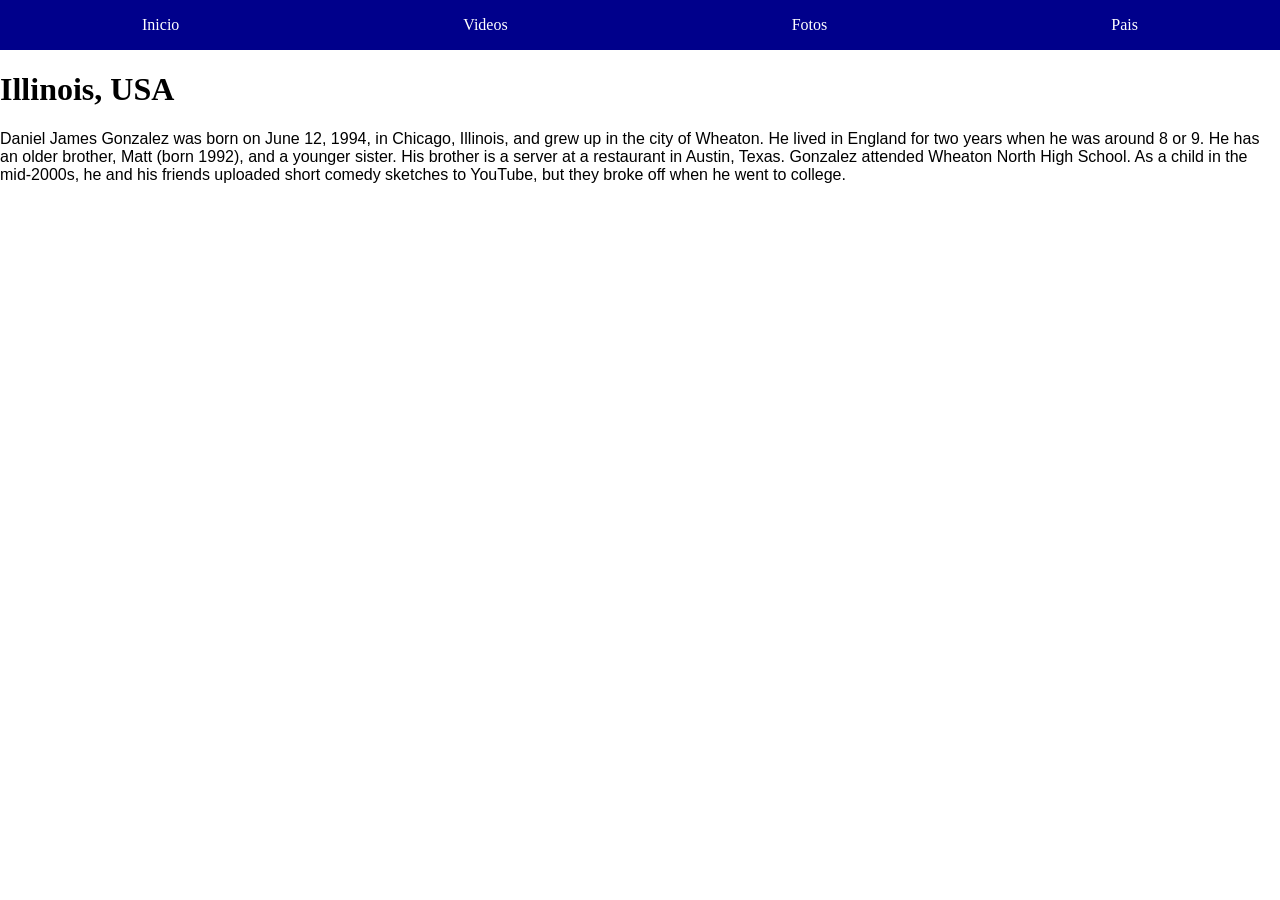
<file: pais.html>
<!DOCTYPE html>
<html>
<head>
  <meta charset="UTF-8">
  <meta name="viewport" content="width=device-width, initial-scale=1.0">
  <title>Pais</title>
  <!-- Link to the external CSS file -->
  <link rel="stylesheet" type="text/css" href="style.css">
</head>

<body>
<nav>
  <a href="index.html">Inicio</a>
  <a href="videos.html">Videos</a>
  <a href="fotos.html">Fotos</a>
  <a href="pais.html">Pais</a>
</nav>
<h1>Illinois, USA</h1>
<p>Daniel James Gonzalez was born on June 12, 1994, in Chicago, Illinois, and grew up in the city of Wheaton. He lived in England for two years when he was around 8 or 9. He has an older brother, Matt (born 1992), and a younger sister. His brother is a server at a restaurant in Austin, Texas. Gonzalez attended Wheaton North High School. As a child in the mid-2000s, he and his friends uploaded short comedy sketches to YouTube, but they broke off when he went to college.

<iframe src="https://www.google.com/maps/embed?pb=!1m18!1m12!1m3!1d6294223.364666658!2d-94.55475944048285!3d39.61929437474032!2m3!1f0!2f0!3f0!3m2!1i1024!2i768!4f13.1!3m3!1m2!1s0x880b2d386f6e2619%3A0x7f15825064115956!2sIllinois%2C%20EE.%20UU.!5e0!3m2!1ses-419!2spr!4v1771861491846!5m2!1ses-419!2spr" width="600" height="450" style="border:0;" allowfullscreen="" loading="lazy" referrerpolicy="no-referrer-when-downgrade"></iframe>

</body>
</html>
</file>
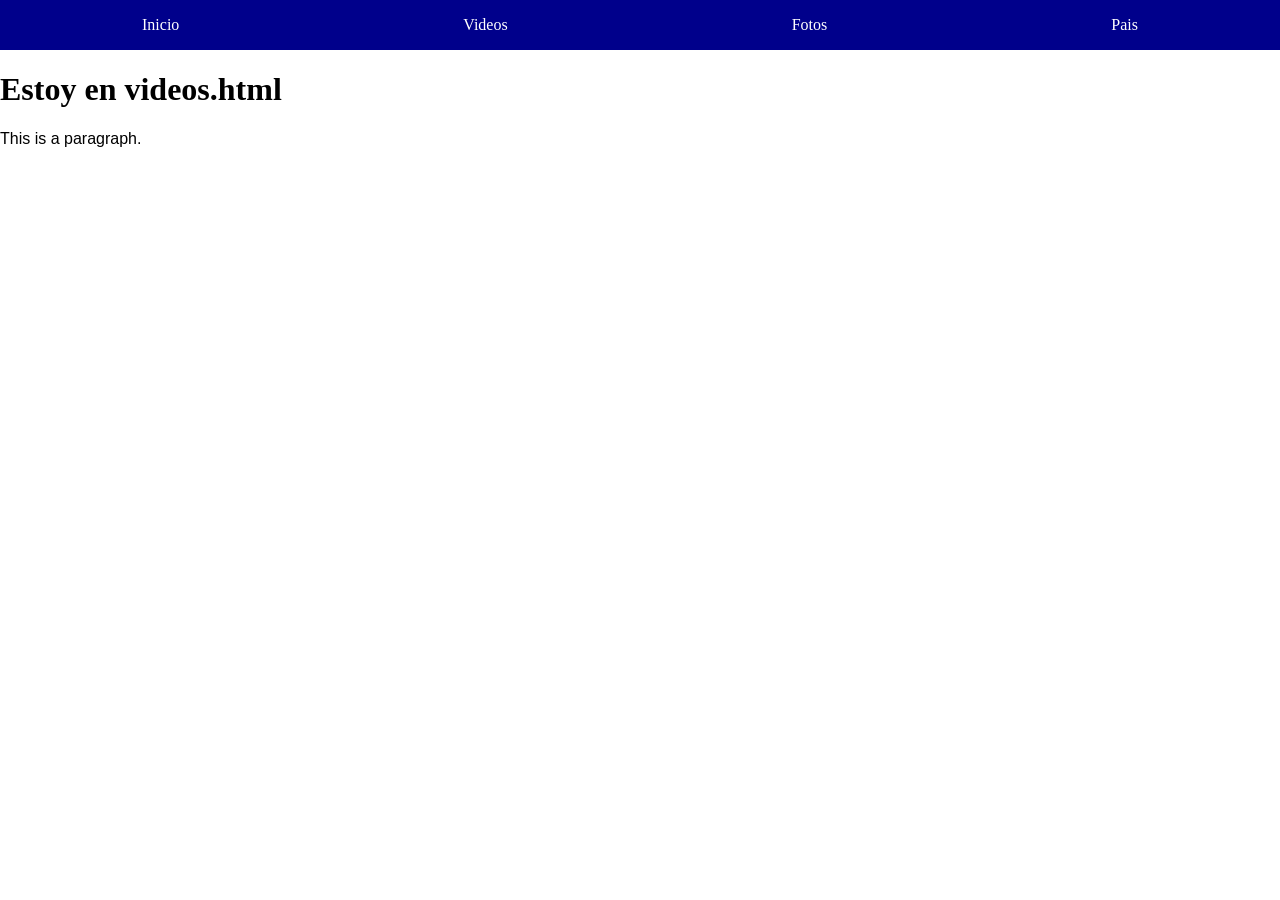
<file: videos.html>
<!DOCTYPE html>
<html>
<head>
  <meta charset="UTF-8">
  <meta name="viewport" content="width=device-width, initial-scale=1.0">
  <title>Videos</title></title>
  <!-- Link to the external CSS file -->
  <link rel="stylesheet" type="text/css" href="style.css">
</head>

<body>
<nav>
  <a href="index.html">Inicio</a>
  <a href="videos.html">Videos</a>
  <a href="fotos.html">Fotos</a>
  <a href="pais.html">Pais</a>
</nav>
<h1>Estoy en videos.html</h1>
<p>This is a paragraph.</p>

<iframe width="560" height="315" src="https://www.youtube.com/embed/y8a65a-B5Zw?si=Ekw5wEVKYXSdPLH4" title="YouTube video player" frameborder="0" allow="accelerometer; autoplay; clipboard-write; encrypted-media; gyroscope; picture-in-picture; web-share" referrerpolicy="strict-origin-when-cross-origin" allowfullscreen></iframe>

</body>
</html>
</file>
<file: style.css>
body {
  margin:0;
  padding:0;
}

p {
  font-family:Arial;
  
}

background {
  color: blue;
}

nav {
  background-color:DarkBlue;
  height: 50px;
}

nav {
  display: flex;
  justify-content:space-between;
}

a {
  color: white;
  text-decoration: none;
  margin: auto;
}

nav a:hover {
  color:LightGray;
}


.galeria {
  width:200px;
}
</file>
